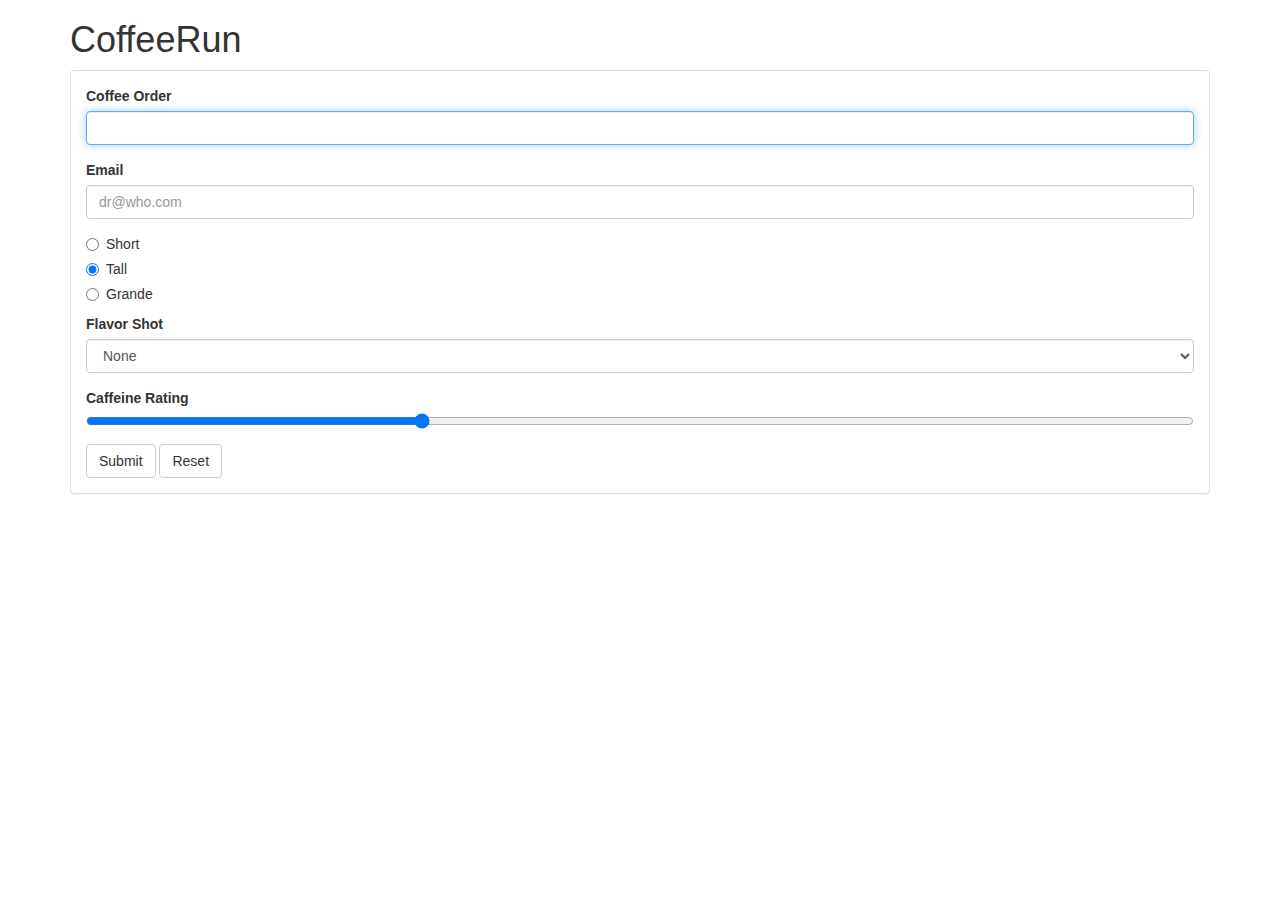
<file: coffeerun/index.html>
<!DOCTYPE html>
<html>
  <head>
    <meta charset="utf-8">
    <title>CoffeeRun</title>
    <link rel="stylesheet" href="https://maxcdn.bootstrapcdn.com/bootstrap/3.3.7/css/bootstrap.min.css">
    <script src="scripts/datastore.js" defer></script>
    <script src="scripts/truck.js" defer></script>
    <script src="scripts/main.js" defer></script>
  </head>
  <body class="container">
    <header>
      <h1>CoffeeRun</h1>
      <section>
        <div class="panel panel-default">
          <div class="panel-body">
            <form data-coffee-order="form">
              <div class="form-group">
                <label for="coffeeOrder">Coffee Order</label>
                <input type="text" id="coffeeOrder" class="form-control" name="coffee" autofocus>
              </div>
              <div class="form-group">
                <label for="emailInput">Email</label>
                <input type="email" id="emailInput" class="form-control"
                  name="emailAddress" value="" placeholder="dr@who.com">
              </div>
              <div class="radio">
                <label>
                  <input type="radio" name="size" value="short">
                  Short
                </label>
              </div>
              <div class="radio">
                <label>
                  <input type="radio" name="size" value="tall" checked>
                  Tall
                </label>
              </div>
              <div class="radio">
                <label>
                  <input type="radio" name="size" value="grande">
                  Grande
                </label>
              </div>
              <div class="form-group">
                <label for="flavorShot">Flavor Shot</label>
                <select id="flavorShot" class="form-control" name="flavor">
                  <option value="">None</option>
                  <option value="caramel">Caramel</option>
                  <option value="almond">Almond</option>
                  <option value="mocha">Mocha</option>
                </select>
              </div>
              <div class="form-group">
                <label for="strengthLevel">Caffeine Rating</label>
                <input type="range" id="strengthLevel" name="strength" value="30">
              </div>
              <button type="submit" class="btn btn-default">Submit</button>
              <button type="reset" class="btn btn-default">Reset</button>
            </form>
          </div>
        </div>
      </section>
    </header>
  </body>
</html>
</file>
